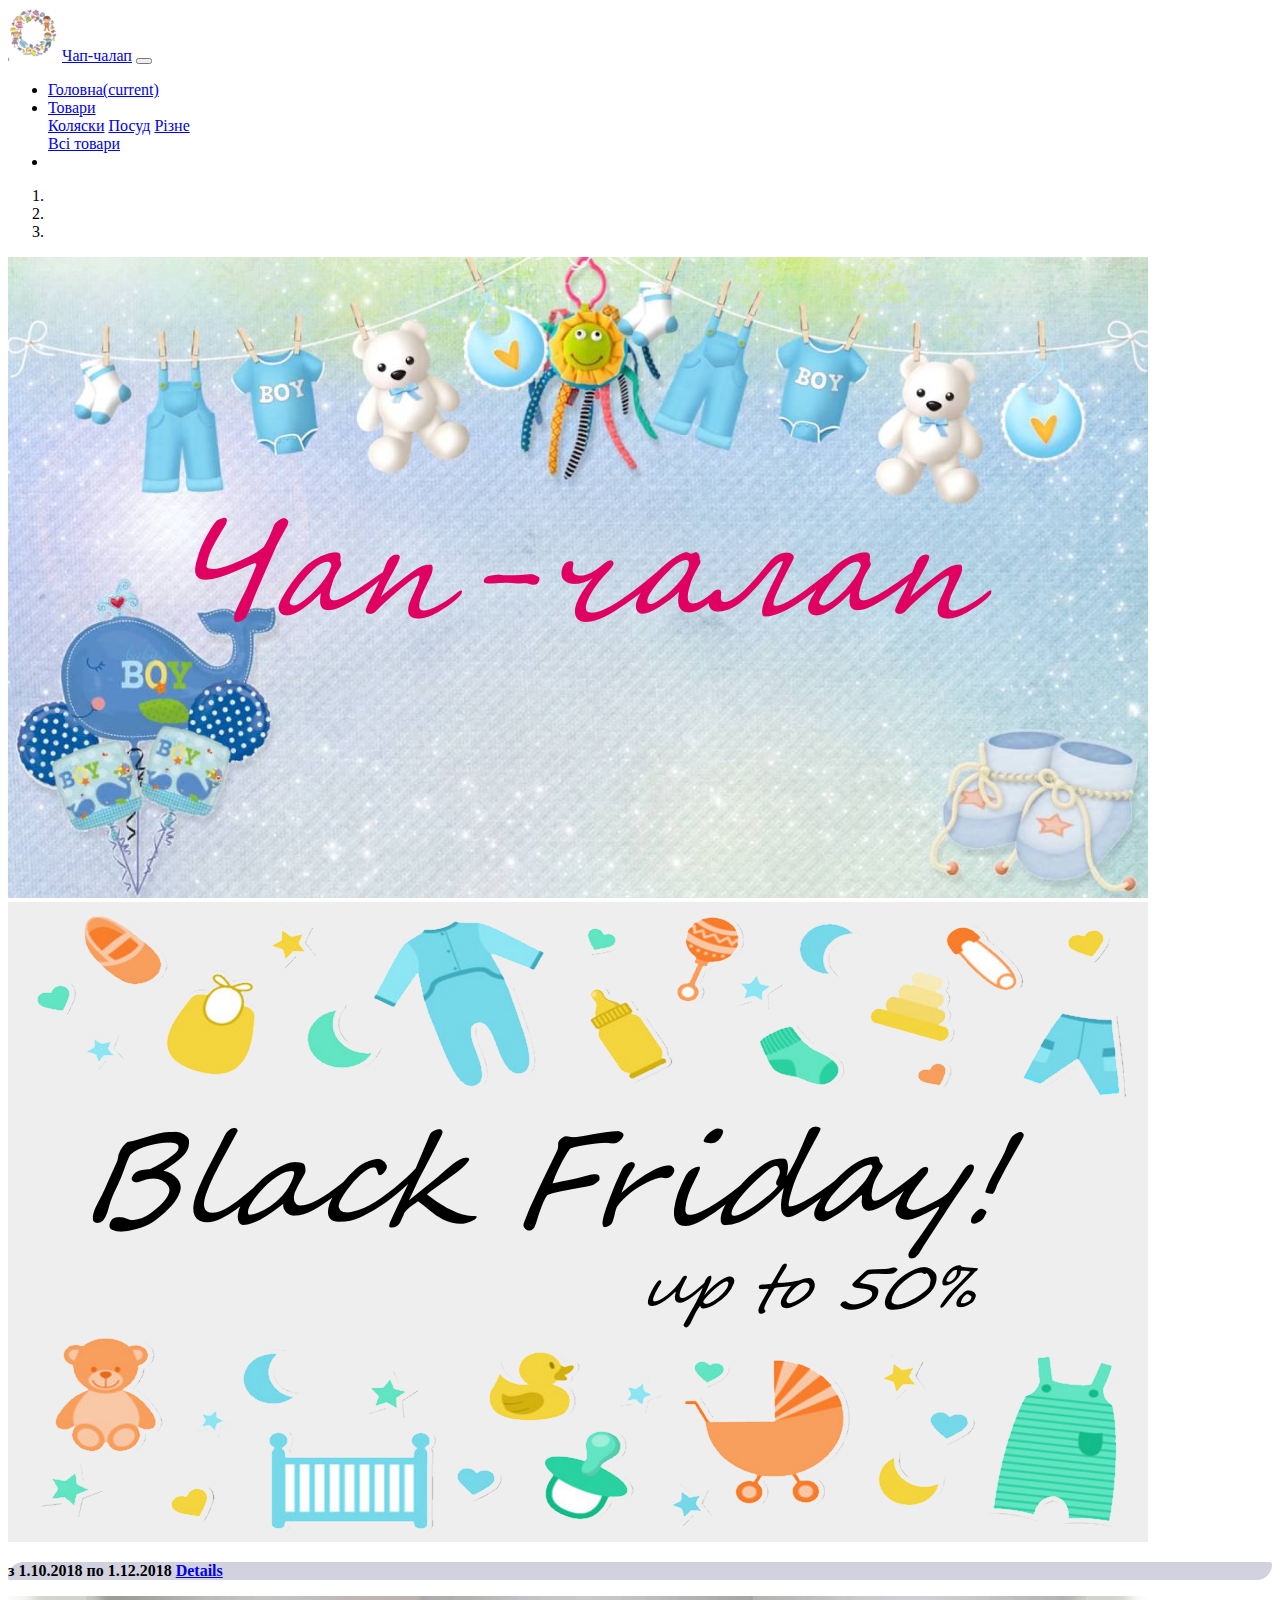
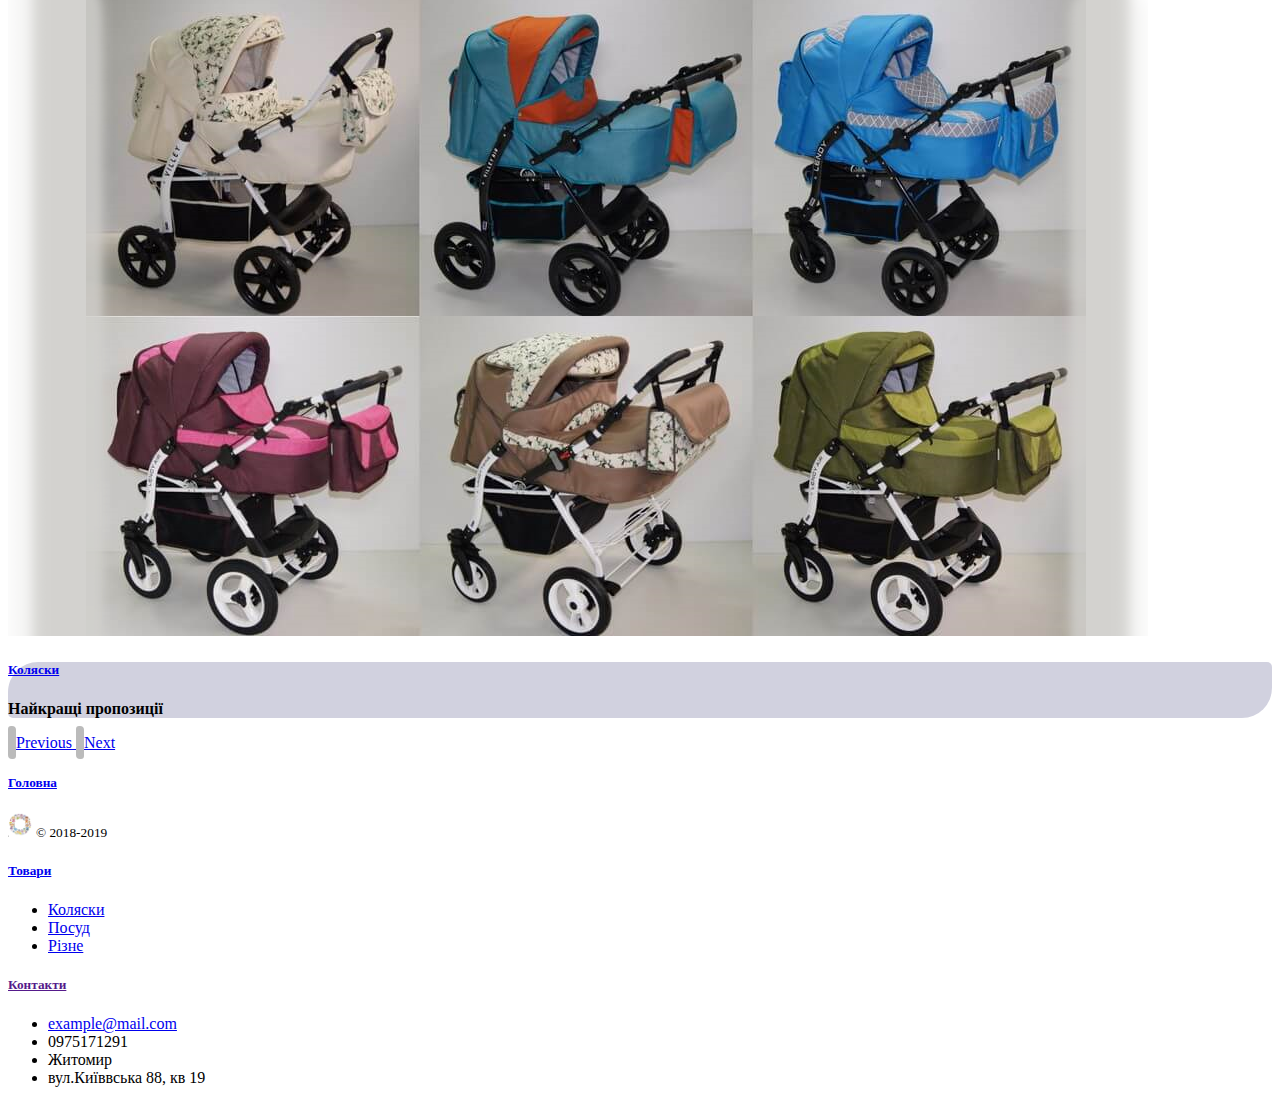
<file: index.html>
<!DOCTYPE html>
<html>

<head>
    <meta charset="utf-8" />
    <meta http-equiv="X-UA-Compatible" content="IE=edge">
    <title>Головна | Chap</title>
    <meta name="viewport" content="width=device-width, initial-scale=1">
    <link rel="stylesheet" href="https://stackpath.bootstrapcdn.com/bootstrap/4.1.3/css/bootstrap.min.css" integrity="sha384-MCw98/SFnGE8fJT3GXwEOngsV7Zt27NXFoaoApmYm81iuXoPkFOJwJ8ERdknLPMO"
        crossorigin="anonymous">
    <link rel="stylesheet" type="text/css" media="screen" href="style.css" />
    <link rel="icon" type="image/png" href="img/1.png" />
</head>

<body>
    <nav class="navbar navbar-expand-lg navbar-dark bg-primary navbar-static-top">
        <div class="container">
            <a class="navbar-brand" href="index.html"><img src="img/1.png"/></a>
            <a class="navbar-brand" href="index.html">Чап-чалап</a>
            <button class="navbar-toggler" type="button" data-toggle="collapse" data-target="#navbarSupportedContent"
                aria-controls="navbarSupportedContent" aria-expanded="false" aria-label="Toggle navigation">
                <span class="navbar-toggler-icon"></span>
            </button>

            <div class="collapse navbar-collapse justify-content-md-end" id="navbarSupportedContent">
                <ul class="navbar-nav">
                    <li class="nav-item active">
                        <a class="nav-link" href="#">Головна<span class="sr-only">(current)</span></a>
                    </li>

                    <li class="nav-item dropdown">
                        <a class="nav-link dropdown-toggle" href="#" id="navbarDropdown" role="button" data-toggle="dropdown"
                            aria-haspopup="true" aria-expanded="false">
                            Товари
                        </a>
                        <div class="dropdown-menu" aria-labelledby="navbarDropdown">
                            <a class="dropdown-item disabled" href="#">Коляски</a>
                            <a class="dropdown-item disabled" href="#">Посуд</a>
                            <a class="dropdown-item disabled" href="#">Різне</a>
                            <div class="dropdown-divider"></div>
                            <a class="dropdown-item" href="products.html">Всі товари</a>
                        </div>
                    </li>
                    <li class="nav-item">
                    </li>
                </ul>
            </div>
        </div>
    </nav>
    <div class="container">
        <div class="row">
            <div id="carouselExampleIndicators" class="col-xs-12 carousel slide" data-ride="carousel">
                <ol class="carousel-indicators">
                    <li data-target="#carouselExampleIndicators" data-slide-to="0" class="active"></li>
                    <li data-target="#carouselExampleIndicators" data-slide-to="1"></li>
                    <li data-target="#carouselExampleIndicators" data-slide-to="2"></li>
                </ol>
                <div class="carousel-inner">
                    <div class="carousel-item active">
                        <img class="d-block w-100" src="img/back1.png" alt="First slide">

                    </div>
                    <div class="carousel-item">
                        <img class="d-block w-100" src="img/back2.png" alt="Second slide">
                        <div class="carousel-caption">
                            <p> з 1.10.2018 по 1.12.2018 <a href="#" class="btn btn-warning">Details</a> </p>
                        </div>
                    </div>
                    <div class="carousel-item">
                        <img class="d-block w-100" src="img/back3.png" alt="Third slide">
                        <div class="carousel-caption">
                            <h5><a href="products.html">Коляски</a></h5>
                            <p>Найкращі пропозиції</p>
                        </div>
                    </div>
                </div>
                <a class="carousel-control-prev" href="#carouselExampleIndicators" role="button" data-slide="prev">
                    <span class="carousel-control-prev-icon carousel-control-icon" aria-hidden="true"></span>
                    <span class="sr-only">Previous</span>
                </a>
                <a class="carousel-control-next" href="#carouselExampleIndicators" role="button" data-slide="next">
                    <span class="carousel-control-next-icon carousel-control-icon" aria-hidden="true"></span>
                    <span class="sr-only">Next</span>
                </a>
            </div>
        </div>

        <div class="row" id="product-container">
        </div>
    </div>
    <footer class="pt-2 my-md-1 border-top main-footer">
        <div class="row">
            <div class="col-12 col-md">
            </div>
            <div class="col-6 col-md">
                <h5> <a href="index.html">Головна </a></h5>
                <img class="mb-2" src="img/1.png" alt="" width="24" height="24">
                <small class="d-block mb-3 text-muted">© 2018-2019</small>
            </div>
            <div class="col-6 col-md">
                <h5><a href="products.html">Товари </a></h5>
                <ul class="list-unstyled text-small">
                    <li><a class="text-muted disabled" href="#">Коляски</a></li>
                    <li><a class="text-muted disabled" href="#">Посуд</a></li>
                    <li><a class="text-muted disabled" href="#">Різне</a></li>
                </ul>
            </div>
            <div class="col-6 col-md">
                <h5> <a href="">Контакти </a></h5>
                <ul class="list-unstyled text-small">
                    <li><a class="text-muted" href="mailto:example@mail.com">example@mail.com</a></li>
                    <li>0975171291</li>
                    <li>Житомир</li>
                    <li>вул.Київвська 88, кв 19</li>
                </ul>
            </div>
        </div>
    </footer>
    <script src="https://code.jquery.com/jquery-3.3.1.slim.min.js" integrity="sha384-q8i/X+965DzO0rT7abK41JStQIAqVgRVzpbzo5smXKp4YfRvH+8abtTE1Pi6jizo"
        crossorigin="anonymous"></script>
    <script src="https://cdnjs.cloudflare.com/ajax/libs/popper.js/1.14.3/umd/popper.min.js" integrity="sha384-ZMP7rVo3mIykV+2+9J3UJ46jBk0WLaUAdn689aCwoqbBJiSnjAK/l8WvCWPIPm49"
        crossorigin="anonymous"></script>
    <script src="https://stackpath.bootstrapcdn.com/bootstrap/4.1.3/js/bootstrap.min.js" integrity="sha384-ChfqqxuZUCnJSK3+MXmPNIyE6ZbWh2IMqE241rYiqJxyMiZ6OW/JmZQ5stwEULTy"
        crossorigin="anonymous"></script>
</body>

</html>
</file>
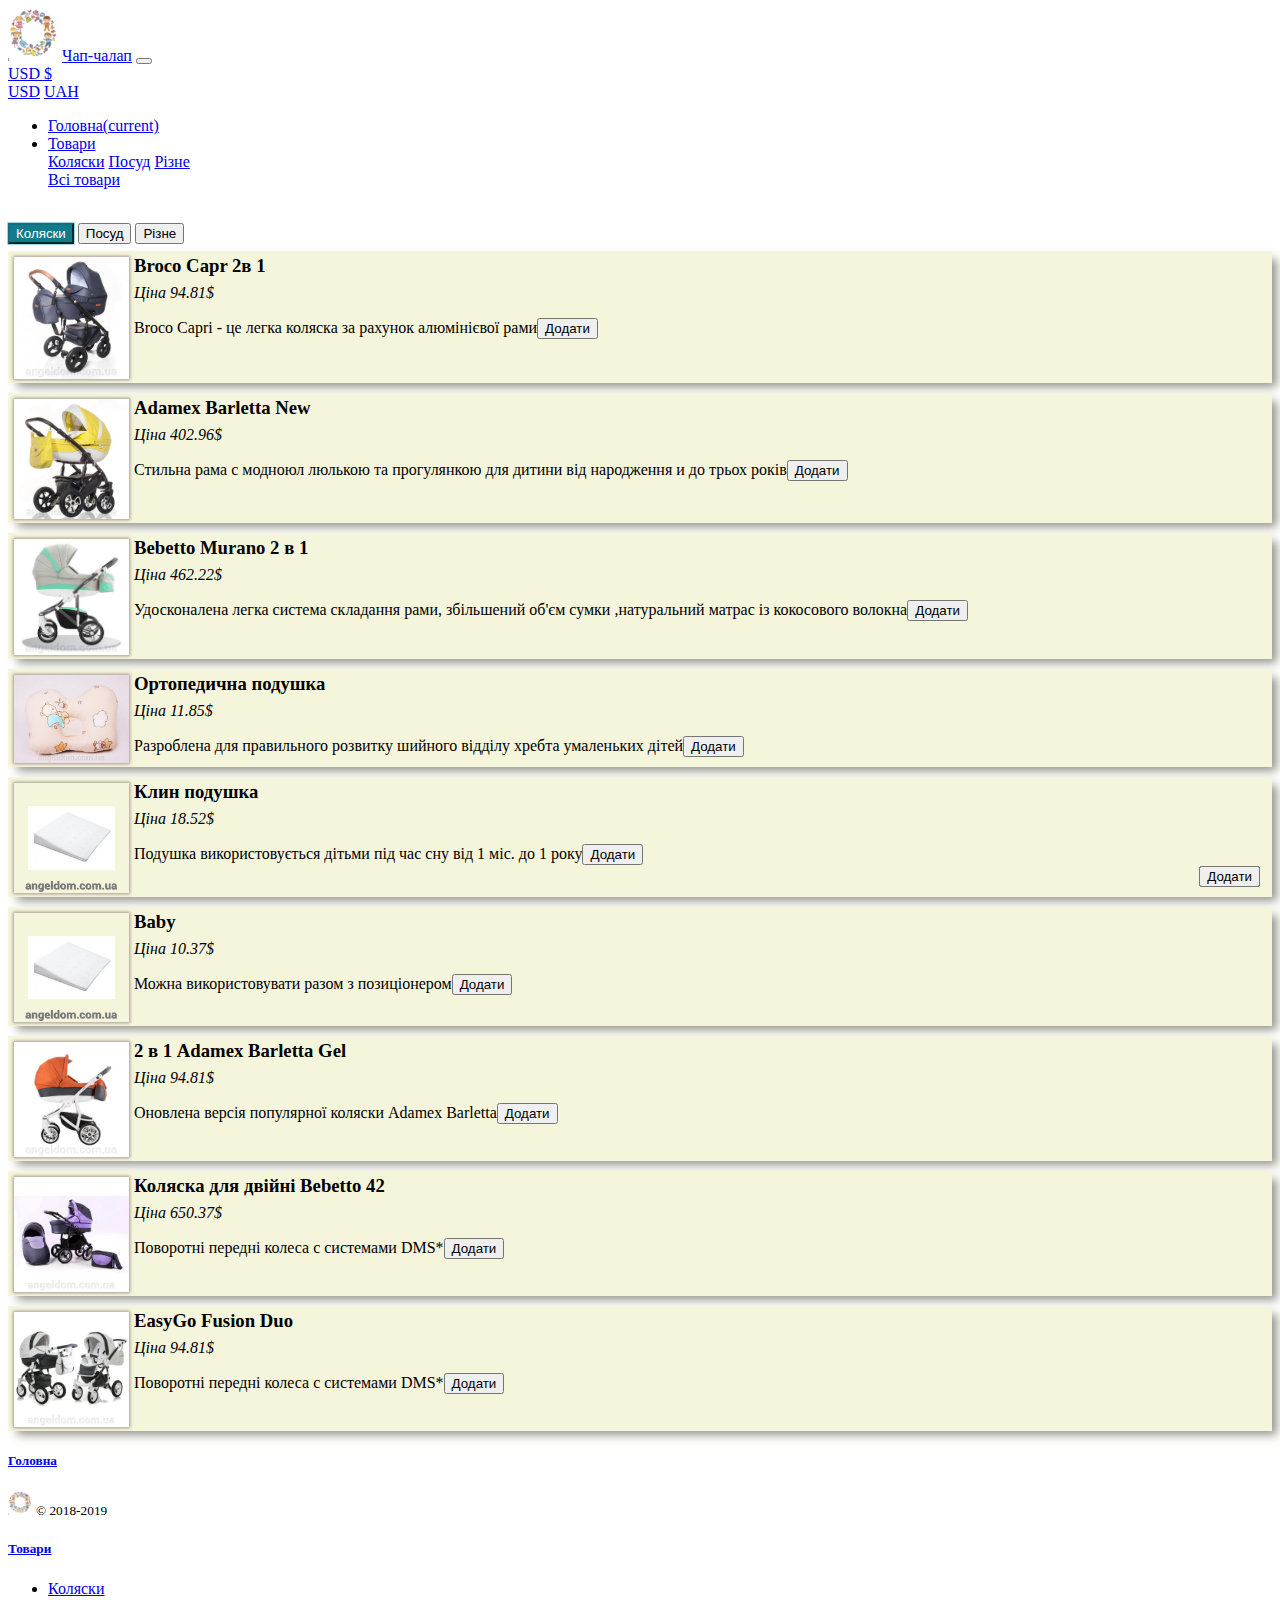
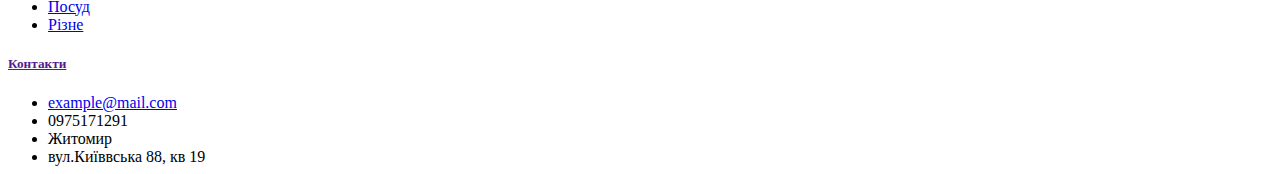
<file: products.html>
<!DOCTYPE html>
<html>

<head>
    <meta charset="utf-8" />
    <meta http-equiv="X-UA-Compatible" content="IE=edge">
    <title>Продукти | Chap</title>
    <meta name="viewport" content="width=device-width, initial-scale=1">
    <link rel="stylesheet" href="https://stackpath.bootstrapcdn.com/bootstrap/4.1.3/css/bootstrap.min.css" integrity="sha384-MCw98/SFnGE8fJT3GXwEOngsV7Zt27NXFoaoApmYm81iuXoPkFOJwJ8ERdknLPMO"
        crossorigin="anonymous">
    <link rel="stylesheet" type="text/css" media="screen" href="style.css" />
    <link rel="icon" type="image/png" href="img/1.png" />
</head>

<body>
    <nav class="navbar navbar-expand-lg navbar-dark bg-primary navbar-static-top">
        <div class="container">
            <a class="navbar-brand" href="index.html"><img src="img/1.png"/></a>
            <a class="navbar-brand" href="index.html">Чап-чалап</a>
            <button class="navbar-toggler" type="button" data-toggle="collapse" data-target="#navbarSupportedContent"
                aria-controls="navbarSupportedContent" aria-expanded="false" aria-label="Toggle navigation">
                <span class="navbar-toggler-icon"></span>
            </button>

            <div class="navbar-nav currency-wrapper" id="currency-selector">
                <a class="nav-link dropdown-toggle" href="#" id="navbarDropdown" role="button" data-toggle="dropdown"
                    aria-haspopup="true" aria-expanded="false">
                    USD $
                </a>
                <div class="dropdown-menu" aria-labelledby="navbarDropdown">
                    <a class="dropdown-item" href="#" onclick="OnCurrencyClick('USD')">USD</a>
                    <a class="dropdown-item" href="#" onclick="OnCurrencyClick('UAH')">UAH</a>
                </div>
            </div>
            <div class="collapse navbar-collapse justify-content-md-end" id="navbarSupportedContent">
                <ul class="navbar-nav">
                    <li class="nav-item">
                        <a class="nav-link" href="index.html">Головна<span class="sr-only">(current)</span></a>
                    </li>

                    <li class="nav-item dropdown active">
                        <a class="nav-link dropdown-toggle" href="#" id="navbarDropdown" role="button" data-toggle="dropdown"
                            aria-haspopup="true" aria-expanded="false">
                            Товари
                        </a>
                        <div class="dropdown-menu" aria-labelledby="navbarDropdown">
                            <a class="dropdown-item disabled" href="#">Коляски</a>
                            <a class="dropdown-item disabled" href="#">Посуд</a>
                            <a class="dropdown-item disabled" href="#">Різне</a>
                            <div class="dropdown-divider"></div>
                            <a class="dropdown-item" href="products.html">Всі товари</a>
                        </div>
                    </li>
                    
                </ul>
            </div>
            <div class="nav-item basket-link">
                <a class="nav-link" href="#">Basket</a>
                <div id="basketModalPopup" class="basket-summary">
                    <h3 class="summary-title main">Кошик</h3>
                    <div>Додані товари:</div>
                    <div class="products-list">
                    </div>
                    <div class="panel-footer">
                        <div class="text-right">
                            <!-- <span class="float-left pt-2 price">200$</span> -->
                            <a class="btn btn-primary" href="/checkout.html" onclick="return false;" title="Checkout">
                                <span class="btn-cnt">Перейти до оформлення</span>
                            </a>
                        </div>
                    </div>
                </div>
            </div>
        </div>
    </nav>
    <div class="container">
        <div class="row">

            <div class="container4">
                <button data-url="data/1.json" class="btn btn-info">Коляски</button>
                <button data-url="data/2.json" class="btn btn-info">Посуд</button>
                <button data-url="data/3.json" class="btn btn-info">Різне</button>
            </div>
            <div class="row" id="product-container">
            </div>


        </div>
    </div>
    <footer class="pt-2 my-md-1 border-top main-footer">
        <div class="row">
            <div class="col-12 col-md">
            </div>
            <div class="col-6 col-md">
                <h5> <a href="index.html">Головна </a></h5>
                <img class="mb-2" src="img/1.png" alt="" width="24" height="24">
                <small class="d-block mb-3 text-muted">© 2018-2019</small>
            </div>
            <div class="col-6 col-md">
                <h5><a href="products.html">Товари </a></h5>
                <ul class="list-unstyled text-small">
                    <li><a class="text-muted disabled" href="#">Коляски</a></li>
                    <li><a class="text-muted disabled" href="#">Посуд</a></li>
                    <li><a class="text-muted disabled" href="#">Різне</a></li>
                </ul>
            </div>
            <div class="col-6 col-md">
                <h5> <a href="">Контакти </a></h5>
                <ul class="list-unstyled text-small">
                    <li><a class="text-muted" href="mailto:example@mail.com">example@mail.com</a></li>
                    <li>0975171291</li>
                    <li>Житомир</li>
                    <li>вул.Київвська 88, кв 19</li>
                </ul>
            </div>
        </div>
    </footer>
    <script src="https://code.jquery.com/jquery-3.3.1.slim.min.js" integrity="sha384-q8i/X+965DzO0rT7abK41JStQIAqVgRVzpbzo5smXKp4YfRvH+8abtTE1Pi6jizo"
        crossorigin="anonymous"></script>
    <script src="https://cdnjs.cloudflare.com/ajax/libs/popper.js/1.14.3/umd/popper.min.js" integrity="sha384-ZMP7rVo3mIykV+2+9J3UJ46jBk0WLaUAdn689aCwoqbBJiSnjAK/l8WvCWPIPm49"
        crossorigin="anonymous"></script>
    <script src="https://stackpath.bootstrapcdn.com/bootstrap/4.1.3/js/bootstrap.min.js" integrity="sha384-ChfqqxuZUCnJSK3+MXmPNIyE6ZbWh2IMqE241rYiqJxyMiZ6OW/JmZQ5stwEULTy"
        crossorigin="anonymous"></script>
    <script src="exchange.js"></script>
    <script src="basket.js"></script>
    <script src="main.js"></script>
</body>

</html>
</file>
<file: style.css>
.tovar-block {
    background-color: beige;
    margin-bottom: 10px;
    padding: 4px 0 4px 4px;
    -webkit-box-shadow: 7px 6px 9px -2px rgba(115, 115, 103, 0.75);
    -moz-box-shadow: 7px 6px 9px -2px rgba(115, 115, 103, 0.75);
    box-shadow: 7px 6px 9px -2px rgba(115, 115, 103, 0.75);
    height: 95%;
    overflow: hidden;
}

.container4 {
    margin: 0 auto 7px;
}

.container4 .btn.active {
    color: #fff;
    background-color: #117a8b;
    border-color: #10707f;
    box-shadow: 0 0 0 .05rem rgba(23, 162, 184, .5);
}

.tovar-block h3 {
    margin: 0 0 7px 0;
}

.currency-wrapper {
    position: relative;
}

.tovar-block p {
    margin-bottom: 0;
}

.foto {
    width: 115px;
    float: left;
    margin: 2px 5px 0 2px;
    /*тень  https://www.cssmatic.com/box-shadow*/
    box-shadow: 0px 0px 3px 1px rgba(68, 38, 50, 0.45);
}

.price {
    font-style: italic;
}

/* 
.carousel-control-prev {
    left: 20px;
}

.carousel-control-next {
    right: 20px;
} */

.carousel-control-icon {
    opacity: 0.8;
    background-color: #aaa;
    padding: 8px 4px;
    box-sizing: content-box;
    width: 16px;
    height: 16px;
    border-radius: 3px 4px;
}

.carousel-control-icon:hover {
    opacity: 1;
}

.carousel-caption {
    background-color: rgba(190, 190, 210, 0.7);
    color: black;
    font-weight: 600;
    border-radius: 30px 5px;
}

.carousel-caption:hover {
    background-color: rgba(190, 190, 210, 0.9);
}

#ccarouselExampleIndicators img {
    height: 600px;
}

.main-footer ul {
    margin-bottom: 0.2rem;
}

.btn-add {
    position: absolute;
    right: 20px;
    bottom: 13px;
}

/* basket */

.basket-link {
    position: relative;
}

.basket-link:hover {
    background-color: rgb(237, 233, 213);
}

.basket-link:hover .basket-summary {
    display: block;
}

.basket-link:hover .nav-link {
    color: #333;
}

.basket-link .nav-link {
    color: #fff;
}

.basket-summary {
    background-color: rgba(237, 233, 213, 0.96);
    -webkit-box-shadow: -1px 4px 9px -2px rgba(115, 115, 103, 0.75);
    -moz-box-shadow: -1px 4px 9px -2px rgba(115, 115, 103, 0.75);
    box-shadow: -1px 4px 9px -2px rgba(115, 115, 103, 0.75);
    border-width: 0;
    display: none;
    overflow-y: auto;
    position: absolute;
    padding: 0 14px 11px 16px;
    right: 0;
    width: 320px;
    z-index: 5;
    border-bottom-left-radius: 7px;
}

.basket-summary .products-list {
    display: table;
    border-collapse: collapse;
    width: 100%;
}

.added-product {
    border-color: #e6e6e6;
    border-bottom-width: 1px;
    border-bottom-style: solid;
}

.product-tile {
    display: table;
    width: 100%;
}

.product-tile .product-img {
    float: none;
    display: table-cell;
    padding-top: 15px;
    padding-bottom: 15px;
    padding-right: 10px;
    vertical-align: top;
    width: 65px;
}

.added-product .product-info {
    padding: 15px 0;
}

.product-tile .product-info {
    display: -webkit-box;
    display: -webkit-flex;
    display: -ms-flexbox;
    display: flex;
    -webkit-flex-wrap: wrap;
    -ms-flex-wrap: wrap;
    flex-wrap: wrap;
}

.thumbnail img {
    /* position: absolute;
    top: 0;
    right: 0;
    bottom: 0;
    left: 0; */
    margin: auto;
    max-height: 100%;
    max-width: 100%;
    width: auto;
    height: auto;
}

.added-product .product-description {
    margin-bottom: 0;
    width: 100%;
}

.product-tile .product-title {
    display: inline-block;
    font-weight: bold;
    line-height: 16px;
    color: #333;
}

.qty-price {
    text-align: right;
    font-size: 0.8em;
}

.added-product .quantity {
    float: left;
}
</file>
